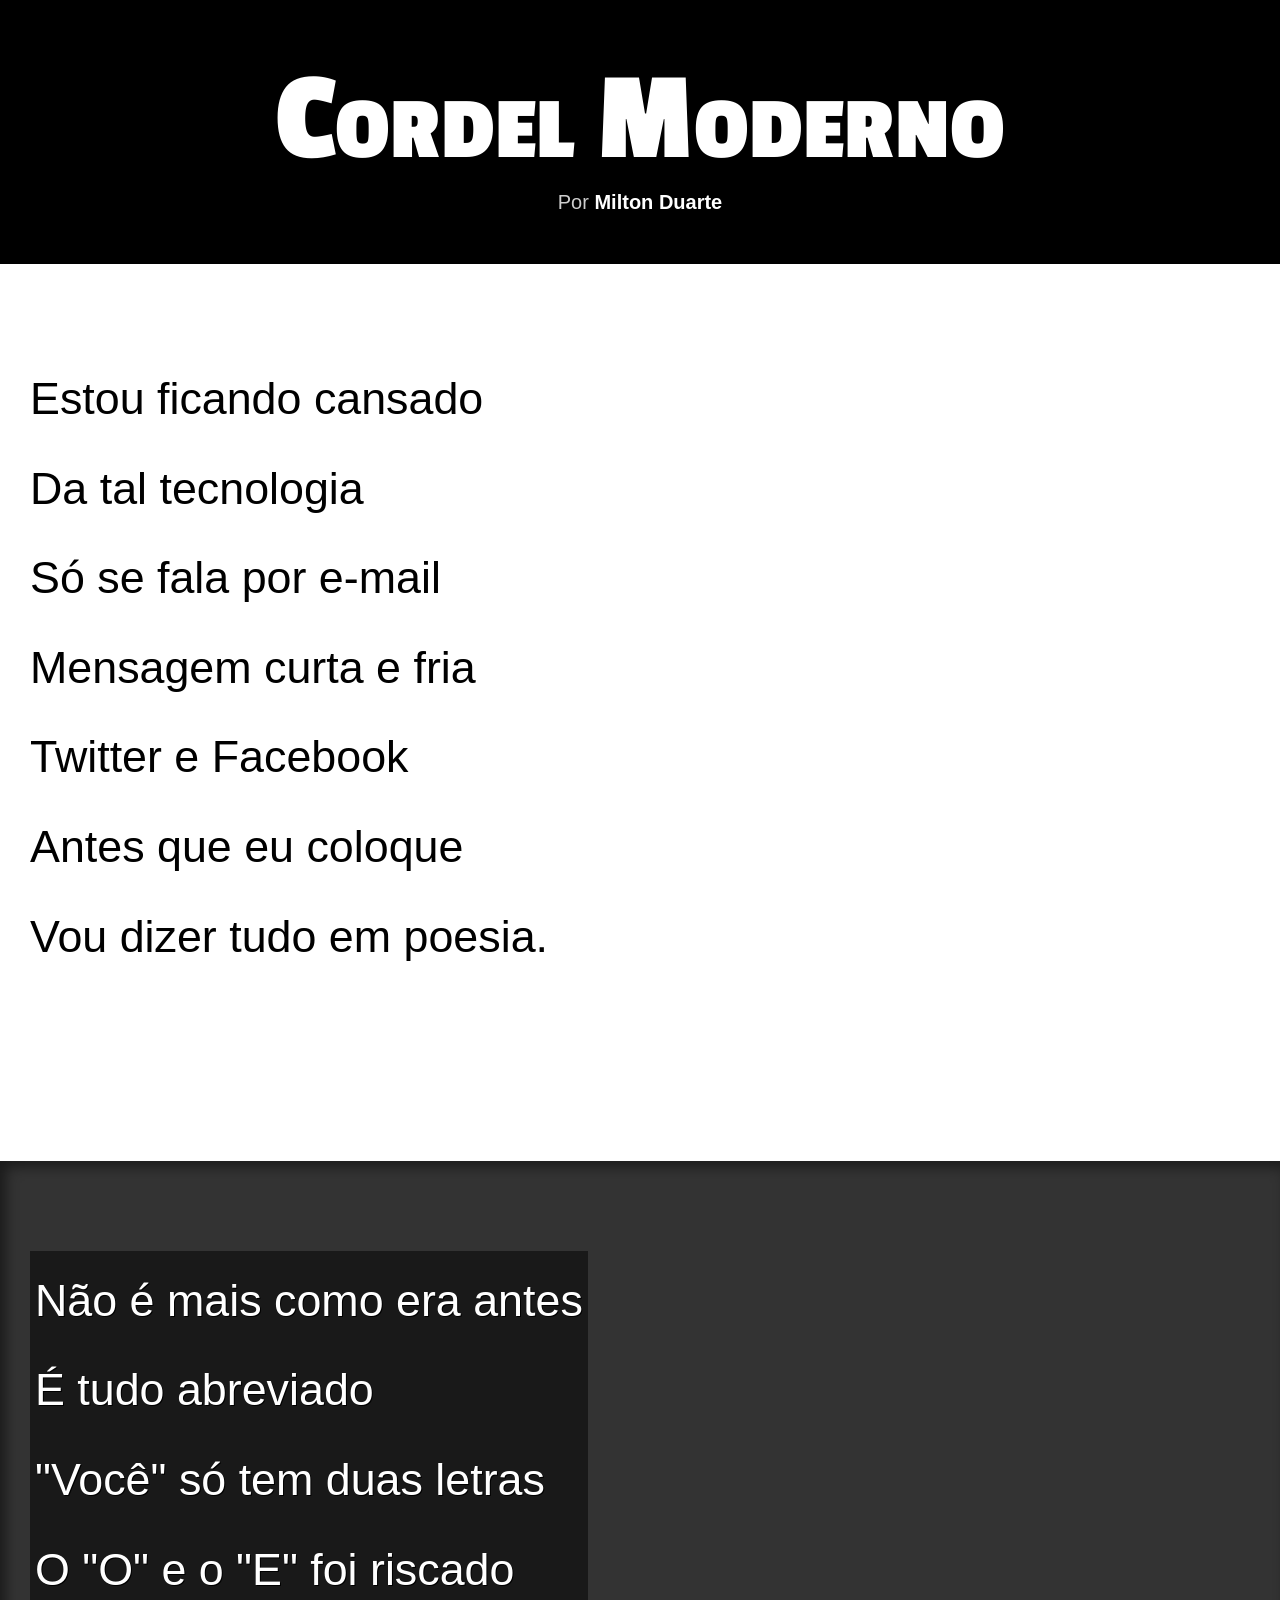
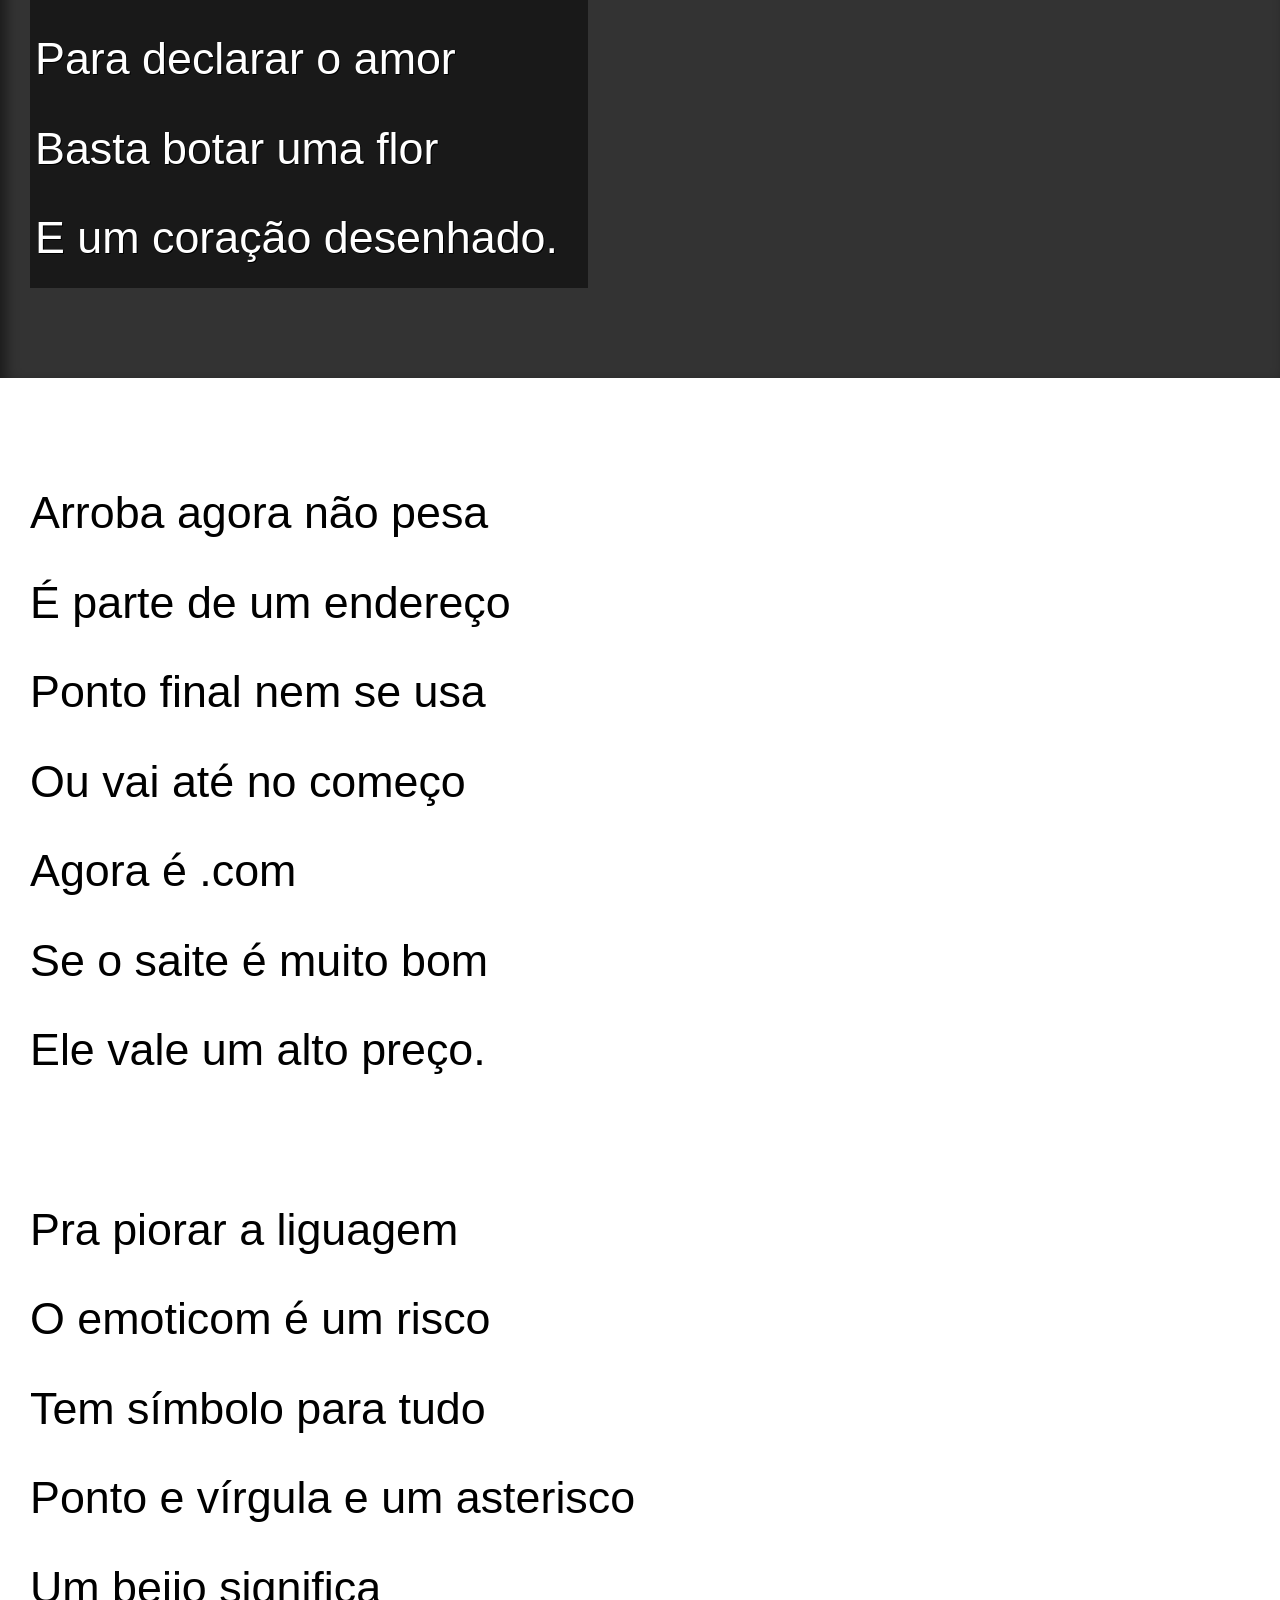
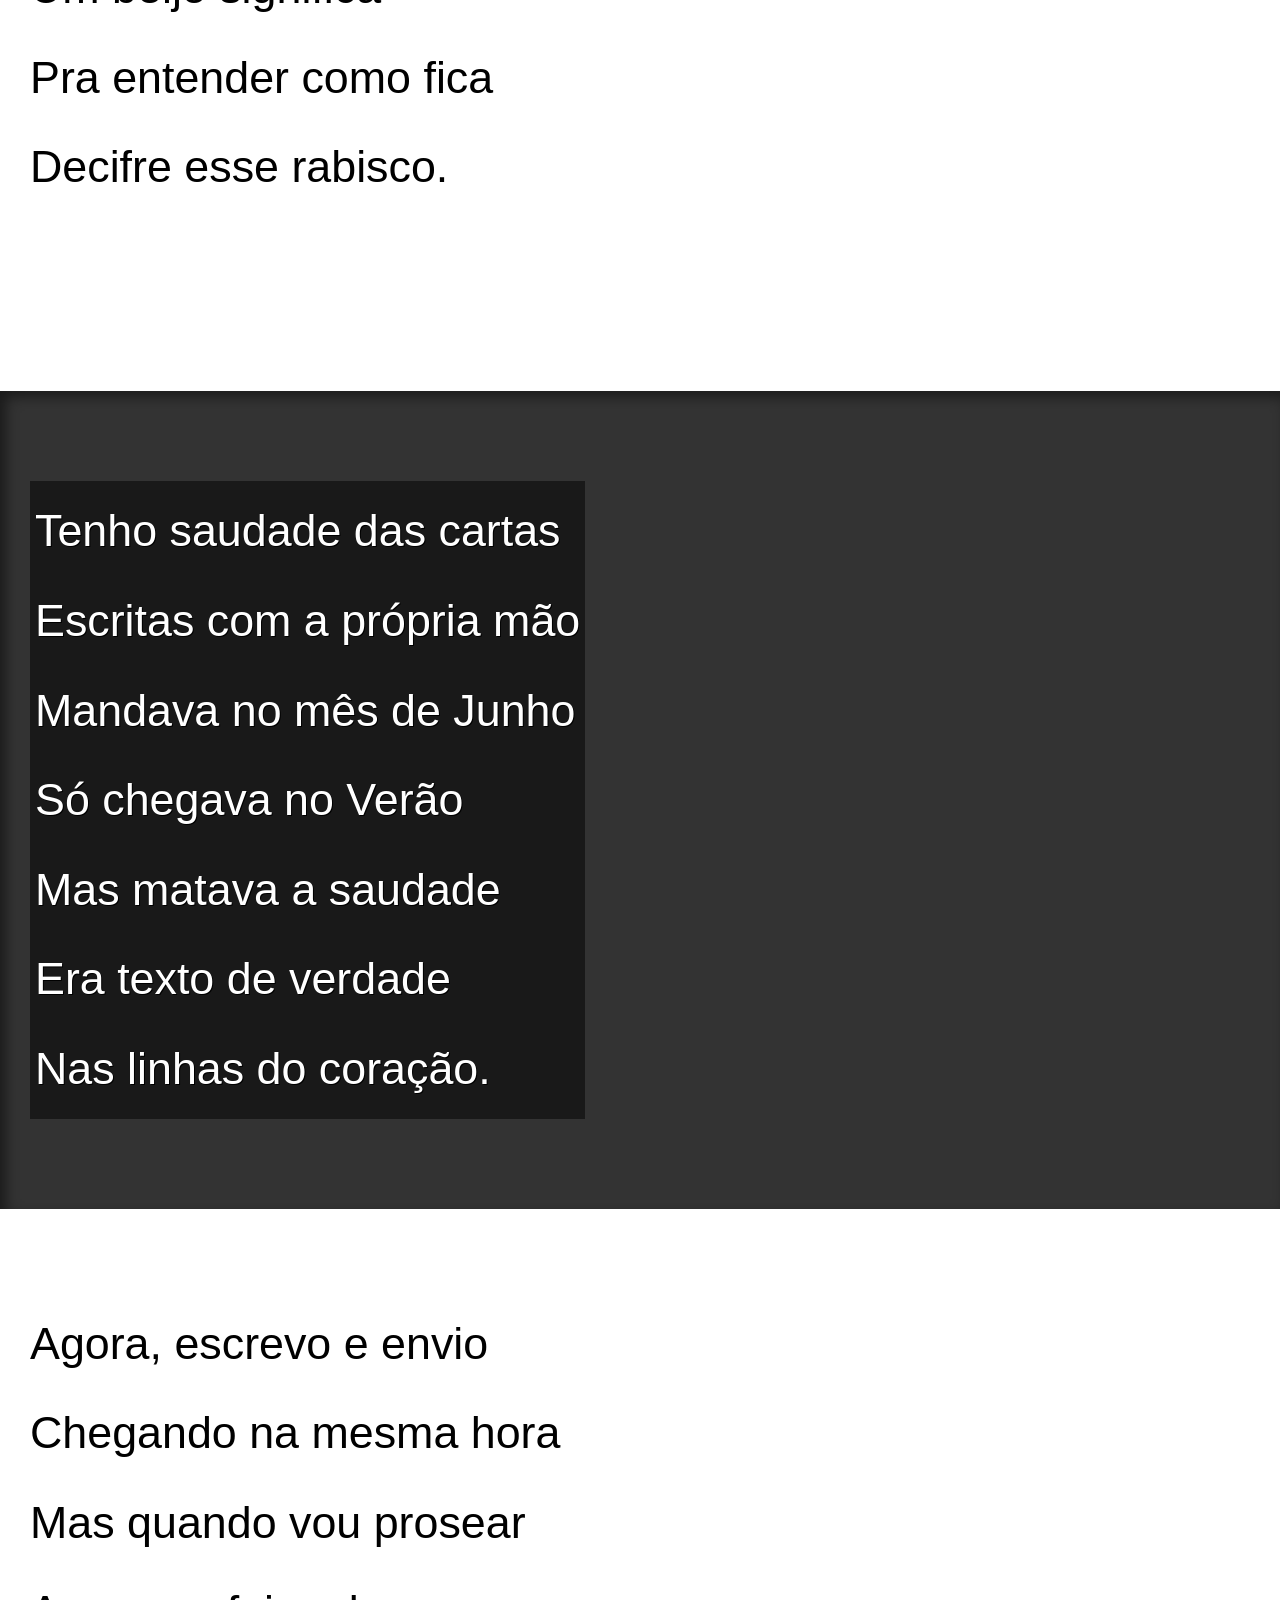
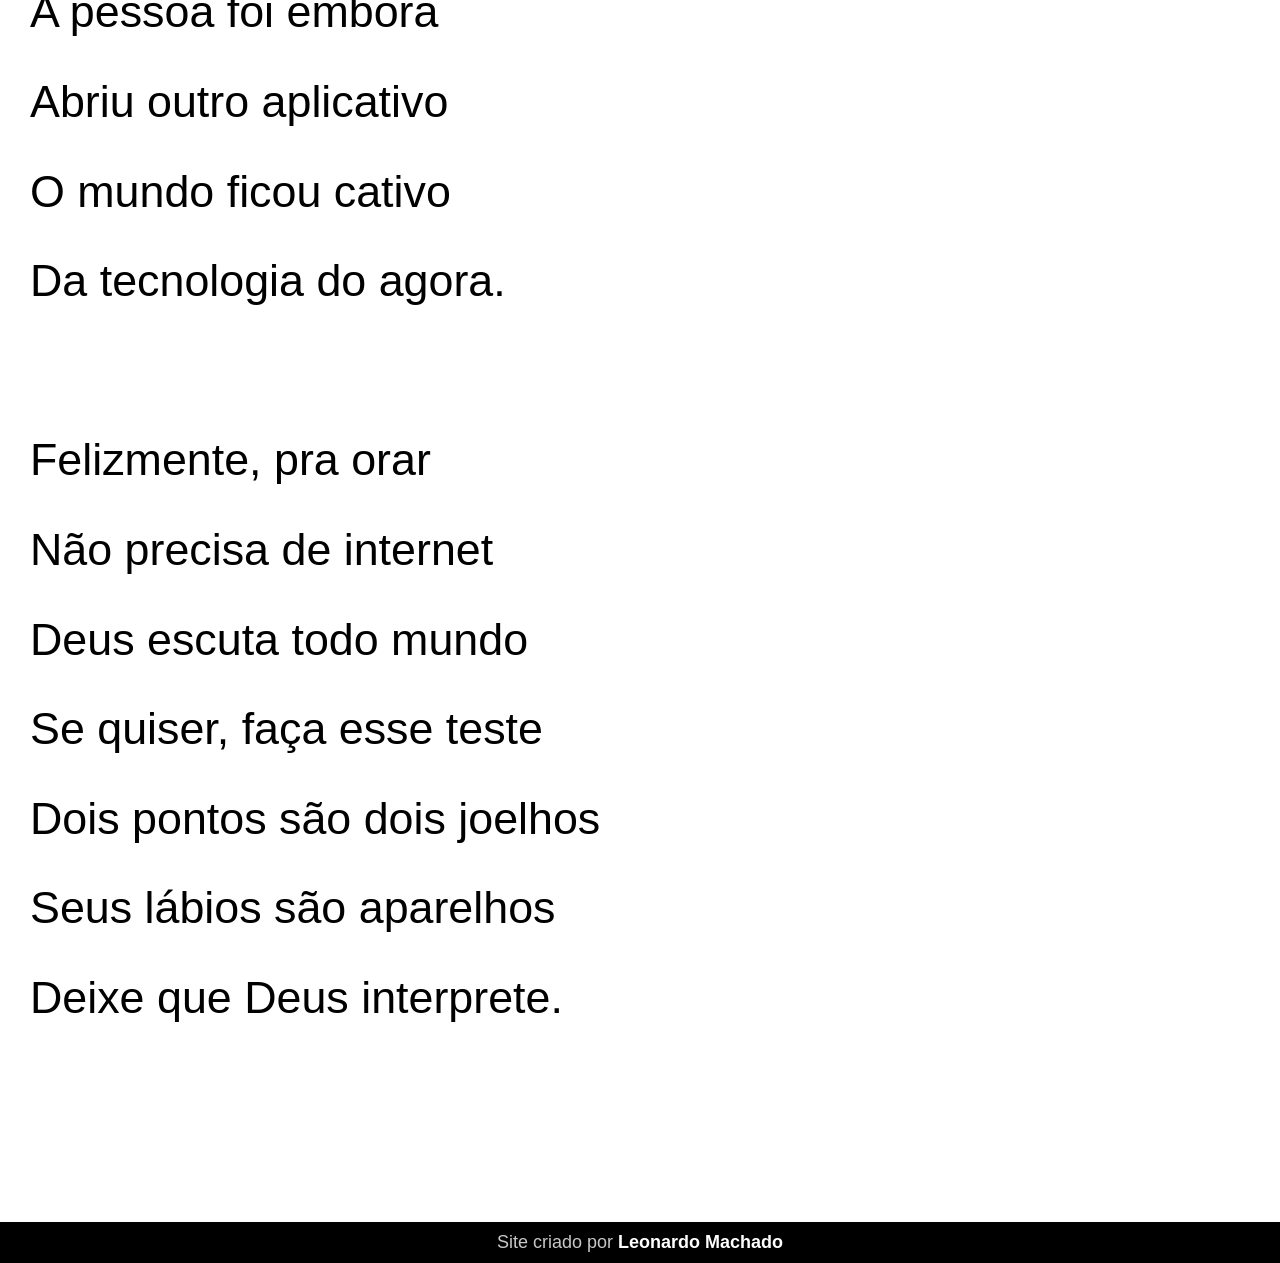
<file: index.html>
<!DOCTYPE html>
<html lang="pt-br">
<head>
    <meta charset="UTF-8">
    <meta http-equiv="X-UA-Compatible" content="IE=edge">
    <meta name="viewport" content="width=device-width, initial-scale=1.0">
    <link rel="stylesheet" href="style.css">
    <title>Cordel Moderno</title>
</head>
<body>
    <header>
        <h1>
            Cordel Moderno
        </h1>
        <p>
            Por  <a href="https://www.recantodasletras.com.br/poesias/3186743" target="_blank">Milton Duarte</a>
        </p>
    </header>
    <aside class="normal">
        <p>Estou ficando cansado <br>
           Da tal tecnologia <br>
           Só se fala por e-mail <br>
           Mensagem curta e fria <br>
           Twitter e Facebook <br>
           Antes que eu coloque <br>
           Vou dizer tudo em poesia.
        </p>
    </aside>
    <aside class="img" id="firstimg">
        <p>
            Não é mais como era antes
            <br>
            É tudo abreviado
            <br>
            "Você" só tem duas letras
            <br>
            O "O" e o "E" foi riscado
            <br>
            Para declarar o amor
            <br>
            Basta botar uma flor
            <br>
            E um coração desenhado.
        </p>
    </aside>
    <aside class="normal">
        <p>Arroba agora não pesa 
            <br>
            É parte de um endereço
            <br>
            Ponto final nem se usa
            <br>
            Ou vai até no começo
            <br>
            Agora é .com
            <br>
            Se o saite é muito bom
            <br>
            Ele vale um alto preço.
        </p>
        <p>
            Pra piorar a liguagem
            <br>
            O emoticom é um risco
            <br>
            Tem símbolo para tudo
            <br>
            Ponto e vírgula e um asterisco
            <br>
            Um beijo significa
            <br>
            Pra entender como fica
            <br>
            Decifre esse rabisco.
        </p>
    </aside>
    <aside class="img" id="segimg">
        <p>
            Tenho saudade das cartas <br>
            Escritas com a própria mão <br>
            Mandava no mês de Junho <br>
            Só chegava no Verão <br>
            Mas matava a saudade <br>
            Era texto de verdade <br>
            Nas linhas do coração. <br>
        </p>
    </aside>
    <aside class="normal">
        <p>
            Agora, escrevo e envio
            <br>
            Chegando na mesma hora
            <br>
            Mas quando vou prosear
            <br>
            A pessoa foi embora
            <br>
            Abriu outro aplicativo
            <br>
            O mundo ficou cativo
            <br>
            Da tecnologia do agora.
            <br>
        </p>
        <p>
            Felizmente, pra orar
            <br>
            Não precisa de internet
            <br>
            Deus escuta todo mundo
            <br>
            Se quiser, faça esse teste
            <br>
            Dois pontos são dois joelhos
            <br>
            Seus lábios são aparelhos
            <br>
            Deixe que Deus interprete.
        </p>
    </aside>
    <footer>
        <p>Site criado por <a href="https://github.com/LeonardoMancilha" target="_blank">Leonardo Machado</a></p>
    </footer>
</body>
</html>
</file>
<file: style.css>
@charset "UTF-8";
@import url('https://fonts.googleapis.com/css2?family=Passion+One:wght@400;700;900&display=swap');
@import url('https://fonts.googleapis.com/css2?family=Sriracha&display=swap');

:root {
    --font1: Verdana, Geneva, Tahoma, sans-serif;
    --font2: 'Passion One', cursive;
    --font3: 'Sriracha', cursive;
}

* {
    margin: 0;
    padding: 0;
}

html, body {
    min-height: 100vh; /* or 100% */
    font-family: var(--font1);
}

header {
    background-color: black;
    text-align: center;
    color: #fff;
}

header > h1 {
    color: #fff;
    padding-top: 50px;
    font-variant: small-caps;
    font-family: var(--font2);
    font-size: 10vw;
}

header a {
    font-weight: bolder;
}

header > p {
    color: #cecece;
    font-size: 20px;
    padding-bottom: 50px;
}

a {
    text-decoration: none;
    color: #fff;
}

a:hover {
    text-decoration: underline;
}

aside {
    padding-top: 10vh;
    padding-bottom: 10vh;
    line-height: 2em;
    padding-left: 30px;
    font-family: var(--fonte3);
    font-size: 3.5vw;
}

aside > p {
    padding-bottom: 2em;
}

aside.normal {
    background-color: #fff;
    color: black;
}

aside.img {
    background-color: rgb(51, 51, 51);
    color: #fff;
    box-shadow: inset 6px 6px 13px 0px rgba(0, 0, 0, 0.473);
    background-repeat: repeat-y;
    background-position: center center;
    background-attachment: fixed;
    background-size: cover;
}

aside.img > p {
    display: inline-block;
    padding: 5px;
    background-color: rgba(0, 0, 0, 0.514);
    text-shadow: 1px 1px 0px black;
}

aside#firstimg {
    background-image: url("images/background001.jpg");
    background-position: center center;
}

aside#segimg {
    background-image: url("images/background002.jpg");
    background-position: center center;

}

footer {
    background-color: black;
    padding: 10px;
}

footer > p {
    color: hsla(0, 0%, 100%, 0.781);
    text-align: center;
    font-size: 18px;
}

footer a {
    font-weight: bolder;
}
</file>
